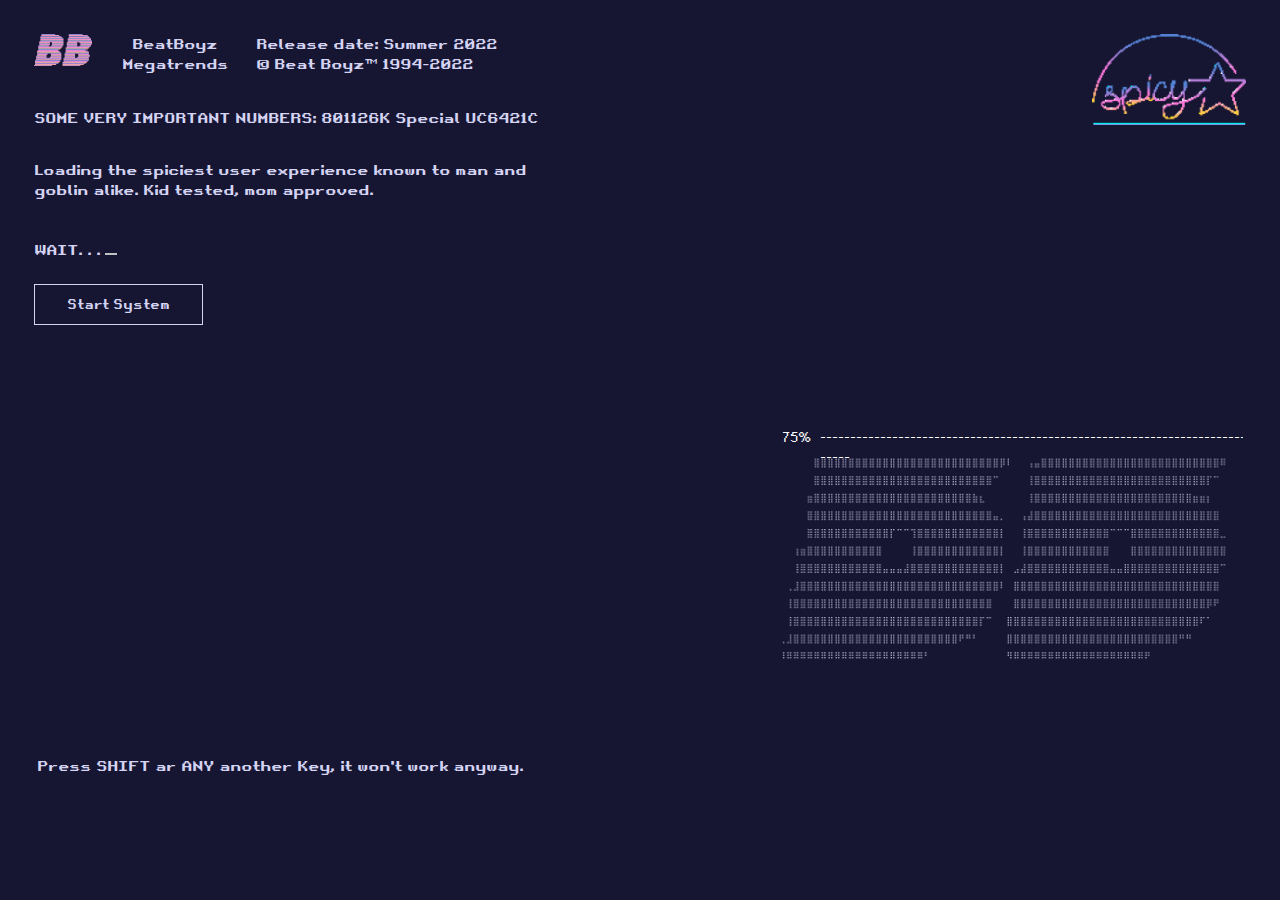
<file: index.html>
<!DOCTYPE html>
<html lang="en">
<head>
	<link rel="stylesheet" href="css/preloader.css" />
	<meta charset="UTF-8">
	<meta name="viewport" content="width=device-width">
	<meta name="description" content="https://acad.org/">
	<title>Start system - BeatBoyz</title>
	<link rel="icon" href="img/logo-bb__mini.png">
</head>
<body>
	<header>
		<section class="header__info">
		    <div class="brand-text">
		    	<div class="brand-text__top-container">
		        <img class="ribbon" src="img/logo-bb.png" alt="Award Logo">
			        <div class="tele-text">
				        <div class="tele-text__left">
				            <p>BeatBoyz Megatrends</p>
				        </div>
				        <div class="tele-text__right">
				            <p>Release date: Summer 2022<br>(c) Beat Boyz™ 1994-2022</p>
				        </div>
				    </div>		    		
		    	</div>		
				<p class="upper">SOME VERY IMPORTANT NUMBERS:&nbsp;<span id="text-2"></span> Special UC6421C</p>
				<p>Loading the spiciest user experience known to man and<br>goblin alike. Kid tested, mom approved.<br><br><br>WAIT. . .&nbsp;<span class="cursor"></span></p>
			</div>
		    <div class="brand-text_2">
		    	<div class="brand-text__top-container_2">
		        <img class="ribbon_2" src="img/logo-bb.png" alt="Award Logo">
			        <div class="tele-text_2">
				        <div class="tele-text__left-2">
				            <p>BeatBoyz Megatrends</p>
				        </div>
				    </div>		    		
		    	</div>
				<div class="tele-text__right-2">
				    <p class="tele-text__p">Release date: Summer 2022<br>(c) Beat Boyz™ 1994-2022</p>
				</div>		    			
				<p class="upper">SOME VERY IMPORTANT NUMBERS:&nbsp;<span id="text-2"></span> Special UC6421C</p>
				<p>Loading the spiciest user experience known to man and<br>goblin alike. Kid tested, mom approved.<br><br><br>WAIT. . .&nbsp;<span class="cursor"></span></p>
			</div>			
			<img class="epa" src="img/spicy.png" alt="Energy EPA">				
		</section>	
	</header>
	<main>
		<a href="desktop.html" class="start-up__button">Start System</a>
	</main>													
	<footer>
			<div class="bottom-text">
				<div class="bottom-text__container">
					<div class="bottom-text__left">
					    <p>Press SHIFT ar ANY another Key, it won't work anyway.</p>
					</div>		        
				</div>
				<div class="bottom-text__right"></div>        
			</div>
			<div class="load-progress">
				<div class="tree">
				    <div class="load">
				    	<div class="bg">
						  	<div id="wrap">
						   		<div id="text"></div>&nbsp;
						   		<div class="line">------------------------------------------------------------------------------</div>
						   		<div class="line-ipad">------------------------------------------------------------</div>
						   		<div class="line-mobile">------------------------------------------------------</div>	
						  	</div>	
				    	</div>
						<img src="img/big-bb.png" alt="" />	
				    </div>
				</div>
			</div>				
	</footer>
	<script type="text/javascript">
		setTimeout('window.location="desktop.html"',7800);
	</script>
	<script src="js/script.js"></script>
</body>
</html>
</file>
<file: css/preloader.css>
@charset "UTF-8";
@import url(https://fonts.googleapis.com/css?family=Lato:400,300,700,900);
*, body {
  padding: 0;
  margin: 0;
  border: 0; }

*, *:before, *:after {
  -moz-box-sizing: border-box;
  -webkit-box-sizing: border-box;
  box-sizing: border-box; }

:focus, :active {outline: none; }
a:focus, a:active {outline: none;}
nav, footer, header, aside {display: block;}

html, body {
  height: 100%;
  width: 100%;
  font-size: 100%;
  line-height: 1;
  font-size: 14px;
  -ms-text-size-adjust: 100%;
  -moz-text-size-adjust: 100%;
  -webkit-text-size-adjust: 100%; }

input, button, textarea {font-family: inherit;}
input::-ms-clear {display: none;}

button {
  cursor: pointer;
}

button::-moz-focus-inner {padding: 0;border: 0;}
a, a:visited {text-decoration: none;}
a:hover {text-decoration: none;}
ul li {list-style: none;}
img {vertical-align: top;}
h1, h2, h3, h4, h5, h6 {font-size: inherit;font-weight: inherit; }

@font-face {
  font-family: 'Merriweather Sans';
  src: url('../fonts/Montserrat-Regular.ttf');
  font-weight: bold;
  font-style: normal;
}

@font-face {
  font-family: "Retro-Gaming";
  src: url('../fonts/Retro-Gaming.woff') format("woff");
}

@font-face {
  font-family: "Pixearg";
  src: url('../fonts/Pixearg.woff') format("woff");
}

  body {
    background: #161633;
    font-family: "Retro-Gaming";
    font-size: 14px;
    line-height: 20px;
    color: #D4D4F2;
    margin: 0;
    
  }

.header__info {
  display: flex;
  justify-content: space-between;
  padding: 34px; 
}

      .main {
        max-width: 1100px;
        width: 100%;
      }
      .screen {
        display: block;
        width: var(--width, 1024px);
        height: var(--height, 768px);
        position: relative;
        padding: 25px;
      }
      .brand-text {
        padding-right: 34px;
      }
      .brand-text img {
        width: 58px;
        height: 32px;
        margin-right: 18px;
      } 
      .brand-text__top-container {
        display: flex;
        margin-bottom: 34px;
      }
      .tele-text {
        display: flex;
        justify-content: space-between;
      }
      .tele-text__left {
        margin-right: 17px;
        text-align: center;
        width: 42%;
      }
      .tele-text__right {
        width: 100%;
      } 
      .brand-text_2 {
        display: none;
      }
      main {
        padding: 0 34px 0 34px;
        position: relative;
        z-index: 1;
      }
      .start-up__button {
        font-family: "Retro-Gaming";
        font-size: 12px;
        color: #D4D4F2;
        padding: 0 0;
        border: 1px solid #D4D4F2;
        padding: 12px 32px;
        width: 163px;
        height: 40px;
      }
      .start-up__button:active {
        font-family: "Retro-Gaming";
        font-size: 12px;
        padding: 0 0;
        background-color: #D4D4F2;
        color: #161633;
        border: 1px solid #D4D4F2;
        padding: 12px 32px;
        width: 163px;
        height: 40px;
      }      
      .epa {
        width: 154px;
        height: 91px;        
        opacity: 1;
        transition: opacity 1s linear;
      }
      .epa.fadeoff {
        opacity: 0;
      }
      .upper {
        margin-bottom: 32px;
      }
      .bottom-text {
        padding-top: 434px;
      }
      footer {
        margin-top: 7px;        
        display: flex;
        justify-content: space-between;
        padding: 0 37px 36px 37px;
      }
      strong {
        color: #fff;
        font-weight: normal;
      }
      p.line {
        margin: 0;
      }
      .off {
        visibility: hidden;
      }
      .pre {
        white-space: pre;
      }
      .last {
        position: absolute;
        bottom: 0;
      }
      .hdd {
        margin-bottom: 50px;
      }
      .cursor {
        width: 12px;
        display: inline-block;
        border-bottom: 2px solid #c1c1c1;
        animation: blink 1s steps(1) infinite;
      }
      @keyframes blink {
        0%, 50% { opacity: 1 }
        50%, 100% { opacity: 0 }
      } 

      /*progress*/

#wrap {
  display: flex;
  position: relative;
  top: 106px;
}
.line  {
  color: #fff;
  font-size: 11px;
} 
.line-ipad  {
  display: none;
  color: #fff;
  font-size: 11px;  
}
.line-mobile  {
  display: none;
  color: #fff;
  font-size: 11px;  
} 
#text {
  font-family: "Pixearg";
  font-size: 10px;
  color: #fff;
  width: 34px;
  height: auto;
  position: relative;
}
#text-2 {
  font-family: "Retro-Gaming";
  font-size: 14px;
  color: #D4D4F2;
  width: 34px;
  height: auto;
  position: relative;
}      

      .tree {
        position: relative;
      }

      .load {
        position: relative;
        overflow: hidden;
      }

      .load > .bg {
          position: absolute;
          width: 476px;
          height: 128px;
          background: #161633;
          top: 0;
          left: 10px;
          -webkit-animation-name: hello;
          -webkit-animation-duration: 7s;
          -webkit-animation-fill-mode: forwards;
          animation-name: hello;
          animation-duration: 7s;
          animation-fill-mode: forwards;
      }

      .load img {
          position: relative;
          bottom: 11px;
          z-index: -1;
          width: 470px;
          height: 348px;
      }

      @keyframes hello {
        0% {
            position: relative;
            top: 115px;
        }
        100% {
            position: relative;
            top: 0px;
        }
      }

      @-webkit-keyframes hello {
        0% {
            position: relative;
            top: 325px;
        }
        100% {
            position: relative;
            top: 0px;
        }
      }

@media only screen and (max-width: 1097px) {

  .bottom-text {
      padding: 384px 66px 0 0;
  }

}

@media only screen and (max-width: 813px) {

  .bottom-text {
      padding: 343px 25px 0 0;
  }

}

@media only screen and (max-width: 709px) {

  footer {
    display: block;
    position: relative;
    top: 43px;
  }

  .bottom-text {
    position: relative;
    z-index: 1111; 
    top: 329px;   
    -webkit-order: 2;
    -ms-flex-order: 2;
    order: 2;
    padding: 0 47px;
  }

  .load-progress {
    position: relative;
    bottom: 88px;
  }

  .tree {
    margin: 0 auto;    
    width: 78%;
    position: relative;
    bottom: 18px;
  }

  .load img {
    display: block;
    margin: 0 auto;
    width: 263px;
    height: 195px;
  }

  .line {
    display: none;
  } 

  .line-ipad {
    display: block;
    color: #fff;
    font-size: 11px;  
  }

}

@media only screen and (max-width: 681px) {

  footer {
      top: 0;
  }

  .bottom-text__left {
    position: relative;
    bottom: 31px;
  }

  .load-progress {
    position: relative;
    bottom: 97px;  
  }

  .brand-text {
    display: none;
  }

  .brand-text_2 {
    display: block;
  }

  .brand-text_2 img {
    margin-right: 25px;
    height: 100%;
  } 
  .brand-text__top-container_2 {
    margin-bottom: 52px;
    width: 50%;
    display: flex;
    justify-content: space-between;
  }
  .tele-text_2 {

  }
  .tele-text__p-2 {
    margin-bottom: 32px;
  }
  .tele-text__left-2 {
    width: 92%;
    text-align: center;
  }
  .tele-text__right-2 {

  }    
  .tele-text_2 {
    flex-wrap: wrap;
    justify-content: center;
  }

}

@media only screen and (max-width: 611px) {

  .epa {
    width: 95px;
    height: 56px;
  }

  .line-ipad {
    display: none;
  }  

  .line-mobile {
    display: block;
    color: #fff;
    font-size: 11px;  
  }

  footer {
    top: 14px;
  }

}

@media only screen and (max-width: 420px) {

  .brand-text__top-container_2 {
    margin-bottom: 0;
  }

  .brand-text img {
    margin-bottom: 33px;
    height: 100%;
  } 

  .brand-text_2 p {
    text-align: left;
  } 

  .brand-text__top-container_2 {
  }

  .bottom-text {
    padding: 0;
    top: 291px;
  }

  .bottom-text__left p {
    text-align: left;
  } 

  .load img {
    width: 197px;
    height: 159px;
  }

  .tele-text_2 {

  }

  .tele-text__left-2 {
    margin-bottom: 28px;
  }

  p {
    text-align: center;
  } 

  .load-progress {
    position: relative;
    bottom: 92px;
  }  

  footer {
    padding: 0 37px 35px 37px;
  }

}

@media only screen and (max-width: 375px) {

  .epa {
    width: 73px;
    height: 42px;
  }

  .header__info {
    padding: 34px 23px;
  }

}

@media only screen and (max-width: 320px) {

  .load img {
    width: 192px;
    height: 153px;
  }

  .header__info {
    padding: 27px 23px;
  }

}
</file>
